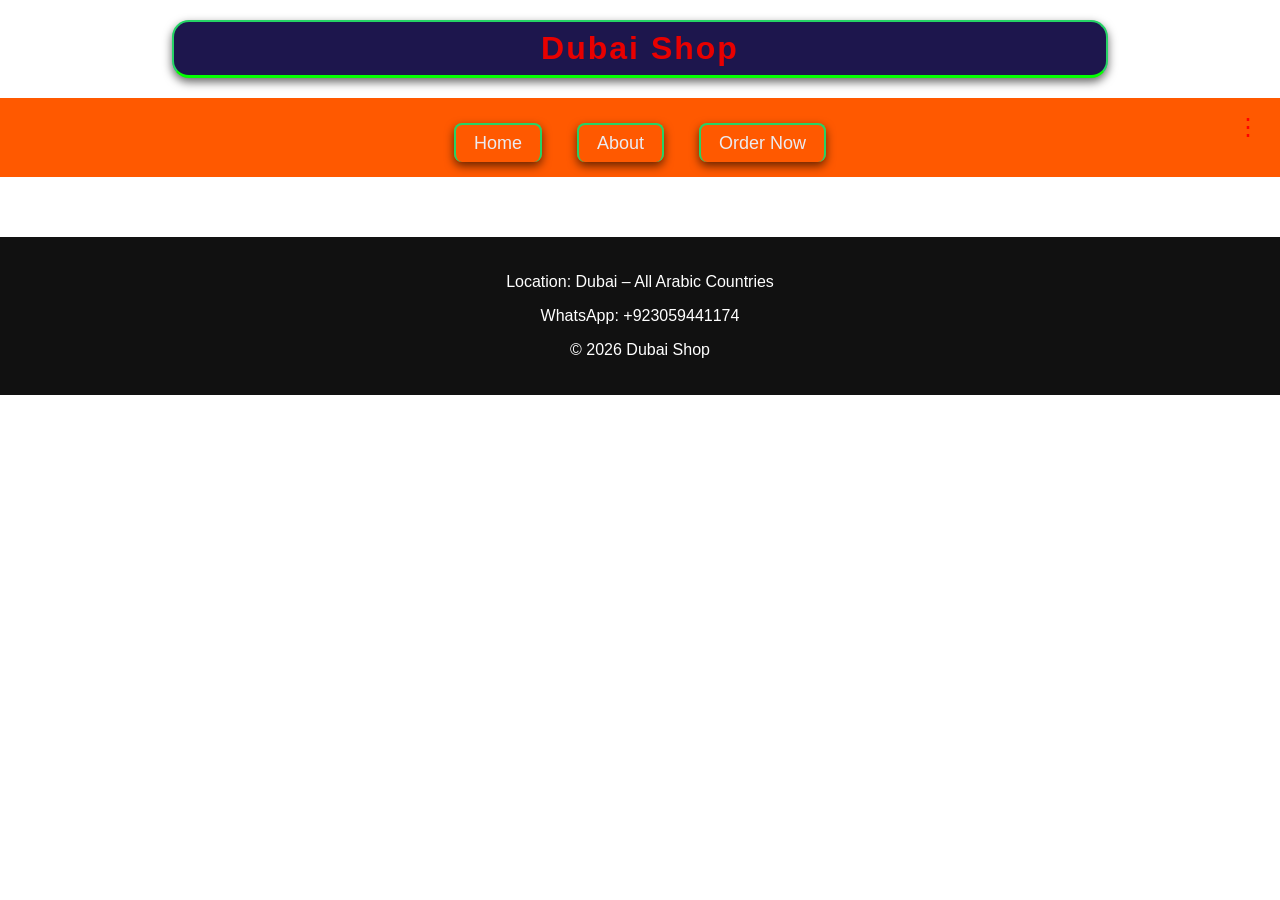
<file: index.html>
<!DOCTYPE html>
<html lang="en">
<head>
<meta charset="UTF-8">
<meta name="viewport" content="width=device-width, initial-scale=1.0">
<title>Dubai Shop</title>

<link rel="stylesheet" href="style.css">

</head>
<body>


<h1 id="shopname" class="coloor-change">
    Dubai Shop
</h1>
<header>
<nav>
<a href="#">Home</a>
<a href="about.html">About</a>
<a href="#order">Order Now</a>
</nav>
<div class="admin-dot" onclick="adminLogin()">⋮</div>
</header>


<!-- Admin Panel -->
<div class="admin-panel" id="adminPanel">
<h2>Admin Panel</h2>
<input id="pname" placeholder="Product Name">
<input id="pprice" placeholder="Price with symbol">
<input type="file" id="pimg">
<textarea id="pdesc" placeholder="Product Description"></textarea>
<button onclick="addProduct()">Add Product</button>
<button onclick="closeAdmin()">Close Admin</button>
<button onclick="showDeleteOptions()">Delete Product</button>
</div>

<!-- Delete Options Panel -->
<div class="admin-panel" id="deletePanel" style="display:none;">
<h2>Select Product to Delete</h2>
<div id="deleteList"></div>
<button onclick="closeDeletePanel()">Close</button>
</div>

<!-- Products Grid -->
<div class="products" id="productsList"></div>

<!-- Product Detail Modal -->
<div class="modal" id="modal">
<div class="modal-box">
<button class="close-modal" onclick="closeModal()">×</button>
<h2 id="mName"></h2>
<div id="mImages"></div>
<p id="mDesc"></p>
<h3 id="mPrice"></h3>
<a id="waLink" target="_blank"><button>Order on WhatsApp</button></a>
</div>
</div>

<footer>
<p>Location: Dubai – All Arabic Countries</p>
<p>WhatsApp: +923059441174</p>
<p>&copy; 2026 Dubai Shop</p>
</footer>

<script src="script.js"></script>

</body>
</html>
</file>
<file: style.css>
body{
font-family:Arial;
margin:0;

}
header{
background:#ff5900;
color:rgb(255, 0, 0);
display:flex;
flex-direction:column;
align-items:center;
padding:15px;
position:sticky;
top:0;
z-index:10;
}



#shopname{
text-align:center;
margin: auto;
margin-top: 20px;
margin-bottom:20px;
width: 70%;
background: #1d164d;

font-size:32px;
color:rgb(232, 0, 0);
padding:10px 25px;


border:3px solid rgb(4, 255, 0);
border-radius:10px;

box-shadow:0 4px 10px rgba(0,0,0,0.6);

letter-spacing:2px;
padding:8px 18px;

border-top:2px solid #25D366;
border-left:2px solid #25D366;
border-right:2px solid #25D366;

border-radius:17px;
transition:0.3s;
}

 nav a{
color:rgb(235, 235, 241);
text-decoration:none;
font-size:18px
;
text-wrap-style: unset;
padding:8px 18px;

border-top:2px solid #25D366;
border-left:2px solid #25D366;
border-right:2px solid #25D366;

border-radius:8px;
transition:0.3s;
box-shadow:0 4px 10px rgba(0,0,0,0.6);
}

nav a:hover{
background:#25D366;
box-shadow:0 4px 10px rgba(0, 0, 0, 0.5);
}
nav{
display:flex;
justify-content:center;
gap:35px;
margin-top:10px;
}

.admin-dot{
position:absolute;
right:20px;
top:15px;
font-size:24px;
cursor:pointer;
color: red;
}


.products{
display:grid;
grid-template-columns:repeat(3,1fr);
gap:20px;
padding:20px;
}

@media(max-width:768px){
.products{
grid-template-columns:1fr;
}
}

.product{
background:white;
border-radius:10px;
padding:15px;
box-shadow:0 0 8px rgba(0,0,0,0.1);
text-align:center;
}

.product img{
width:100%;
height:200px;
object-fit:cover;
border-radius:8px;
}

.price{
color:green;
font-size:20px;
margin:10px 0;
}

button{
background:#25D366;
color:white;
border:none;
padding:10px 15px;
border-radius:5px;
cursor:pointer;
}

.modal{
display:none;
position:fixed;
top:0;
left:0;
width:100%;
height:100%;
background:rgba(0,0,0,0.7);
}

.modal-box{
background:white;
width:90%;
max-width:500px;
margin:80px auto;
padding:20px;
border-radius:10px;
text-align:center;
position:relative;
}

.close-modal{
position:absolute;
top:10px;
right:10px;
background:red;
color:white;
border:none;
padding:5px 10px;
border-radius:50%;
cursor:pointer;
}

.admin-panel{
display:none;
background:#eee;
padding:20px;
width: 40%;
margin:auto;
border-radius:10px;
}

input,textarea{
width:100%;
padding:10px;
margin:5px 0;
border-radius:5px;
border:1px solid #ccc;
}

footer{
background:#111;
color:white;
text-align:center;
padding:20px;
margin-top:20px;
}
</file>
